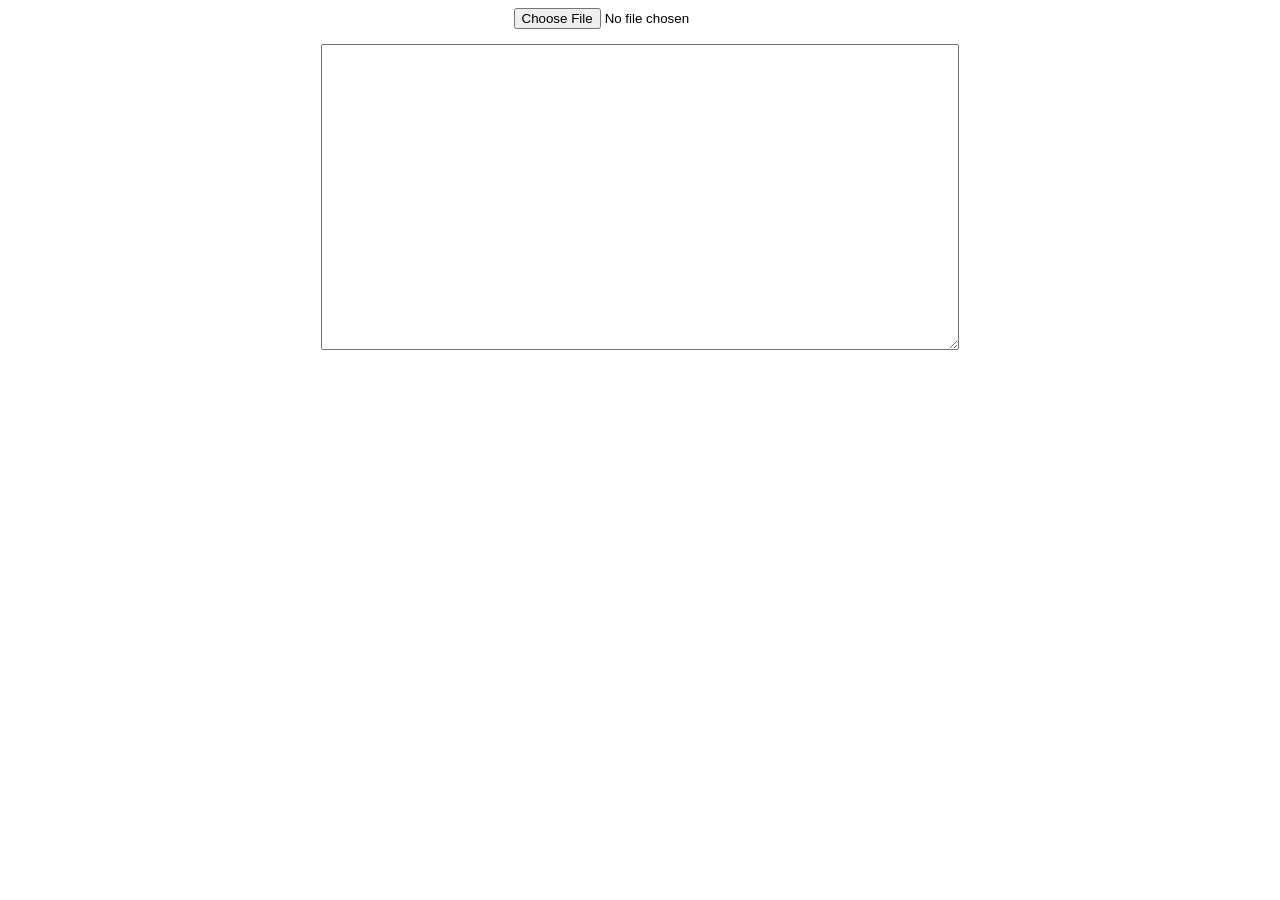
<file: addskill.html>
<!DOCTYPE html>
<html>
<head>
	<meta charset="utf-8">
	<meta name="viewport" content="width-device-width", initial-scale-1.0>
	<title>Spell Checker</title>
	<link rel="stylesheet" href="style.css">
</head>
<body>
    <div>
    	<input type="file">
    	<textarea cols="30" rows="20"></textarea>
    </div>
</body>
<script src="script.js"></script>
</html>
</file>
<file: style.css>
div{
	display: flex;
	flex-direction: column;
	align-items: center;
}
textarea{
	margin-top: 15px;
	width: 50%;
}
</file>
